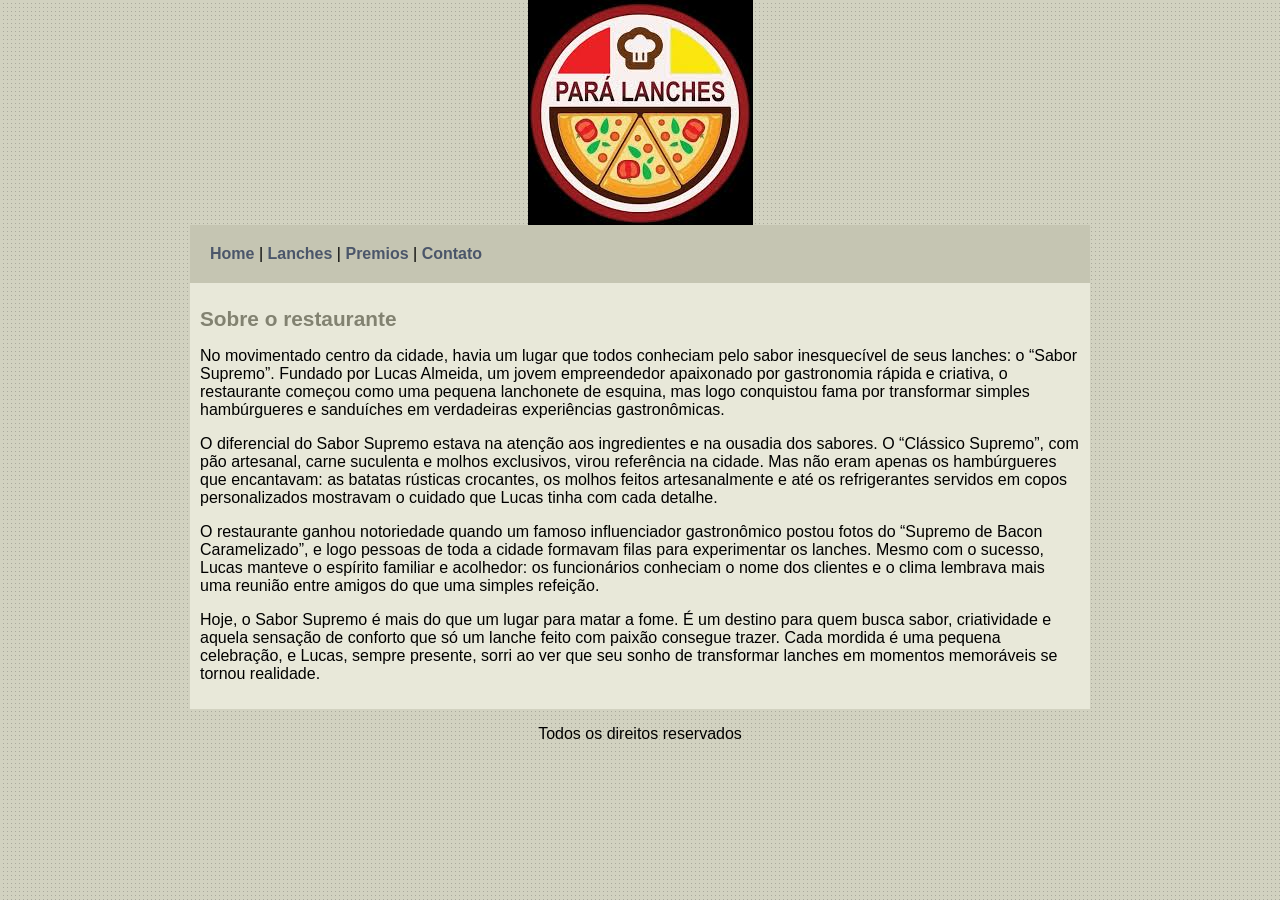
<file: index.html>
<!DOCTYPE html>
<html lang="en">

<head>
    <meta charset="UTF-8">
    <meta name="viewport" content="width=device-width, initial-scale=1.0">
    <title>Para lanches</title>
    <link rel="stylesheet" href="estilo.css">
</head>

<body>
    <div id="principal">

        <img src="img/logopara.jpg" alt="">

        <div id="menu">
            <a href="index.html">Home</a> |
            <a href="Lanches.html">Lanches</a> |
            <a href="Premios.html">Premios</a> |
            <a href="contato.html">Contato</a>
        </div>

        <div id="conteudo">

            <h1>Sobre o restaurante</h1>
            <p>
                No movimentado centro da cidade, havia um lugar que todos conheciam pelo sabor inesquecível de seus
                lanches: o “Sabor Supremo”. Fundado por Lucas Almeida, um jovem empreendedor apaixonado por gastronomia
                rápida e criativa, o restaurante começou como uma pequena lanchonete de esquina, mas logo conquistou
                fama por transformar simples hambúrgueres e sanduíches em verdadeiras experiências gastronômicas.
            </p>
            <p>
                O diferencial do Sabor Supremo estava na atenção aos ingredientes e na ousadia dos sabores. O “Clássico
                Supremo”, com pão artesanal, carne suculenta e molhos exclusivos, virou referência na cidade. Mas não
                eram apenas os hambúrgueres que encantavam: as batatas rústicas crocantes, os molhos feitos
                artesanalmente e até os refrigerantes servidos em copos personalizados mostravam o cuidado que Lucas
                tinha com cada detalhe.
            </p>
            <p>
                O restaurante ganhou notoriedade quando um famoso influenciador gastronômico postou fotos do “Supremo de
                Bacon Caramelizado”, e logo pessoas de toda a cidade formavam filas para experimentar os lanches. Mesmo
                com o sucesso, Lucas manteve o espírito familiar e acolhedor: os funcionários conheciam o nome dos
                clientes e o clima lembrava mais uma reunião entre amigos do que uma simples refeição.
            </p>
            <p>
                Hoje, o Sabor Supremo é mais do que um lugar para matar a fome. É um destino para quem busca sabor,
                criatividade e aquela sensação de conforto que só um lanche feito com paixão consegue trazer. Cada
                mordida é uma pequena celebração, e Lucas, sempre presente, sorri ao ver que seu sonho de transformar
                lanches em momentos memoráveis se tornou realidade.
            </p>
        </div> <!--div conteudo-->

        <div id="rodape">
            <p>Todos os direitos reservados</p>

        </div>
    </div> <!--div principal-->
</body>

</html>
</file>
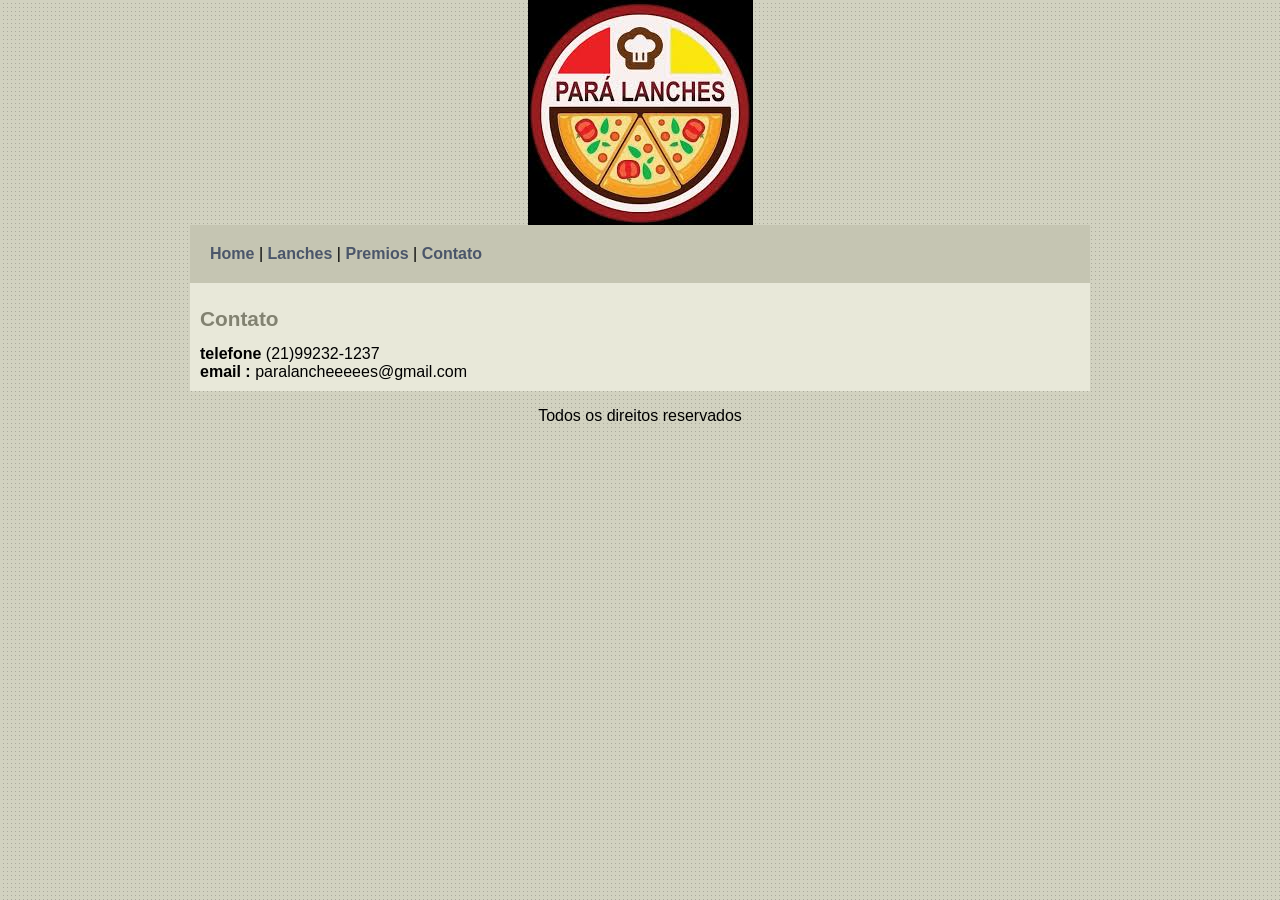
<file: contato.html>
<!DOCTYPE html>
<html lang="en">

<head>
    <meta charset="UTF-8">
    <meta name="viewport" content="width=device-width, initial-scale=1.0">
    <title>Para lanches</title>
    <link rel="stylesheet" href="estilo.css">
</head>

<body>
    <div id="principal">

        <img src="img/logopara.jpg" alt="">

        <div id="menu">
            <a href="index.html">Home</a> |
            <a href="Lanches.html">Lanches</a> |
            <a href="Premios.html">Premios</a> |
            <a href="contato.html">Contato</a>
        </div>

        <div id="conteudo">

            <h1>Contato</h1>

            <div>
                <strong> telefone </strong>(21)99232-1237 <br>
                <strong> email :</strong> paralancheeeees@gmail.com
            </div>
        </div> <!--div conteudo-->

        <div id="rodape">
            <p>Todos os direitos reservados</p>

        </div>
    </div> <!--div principal-->
</body>

</html>
</file>
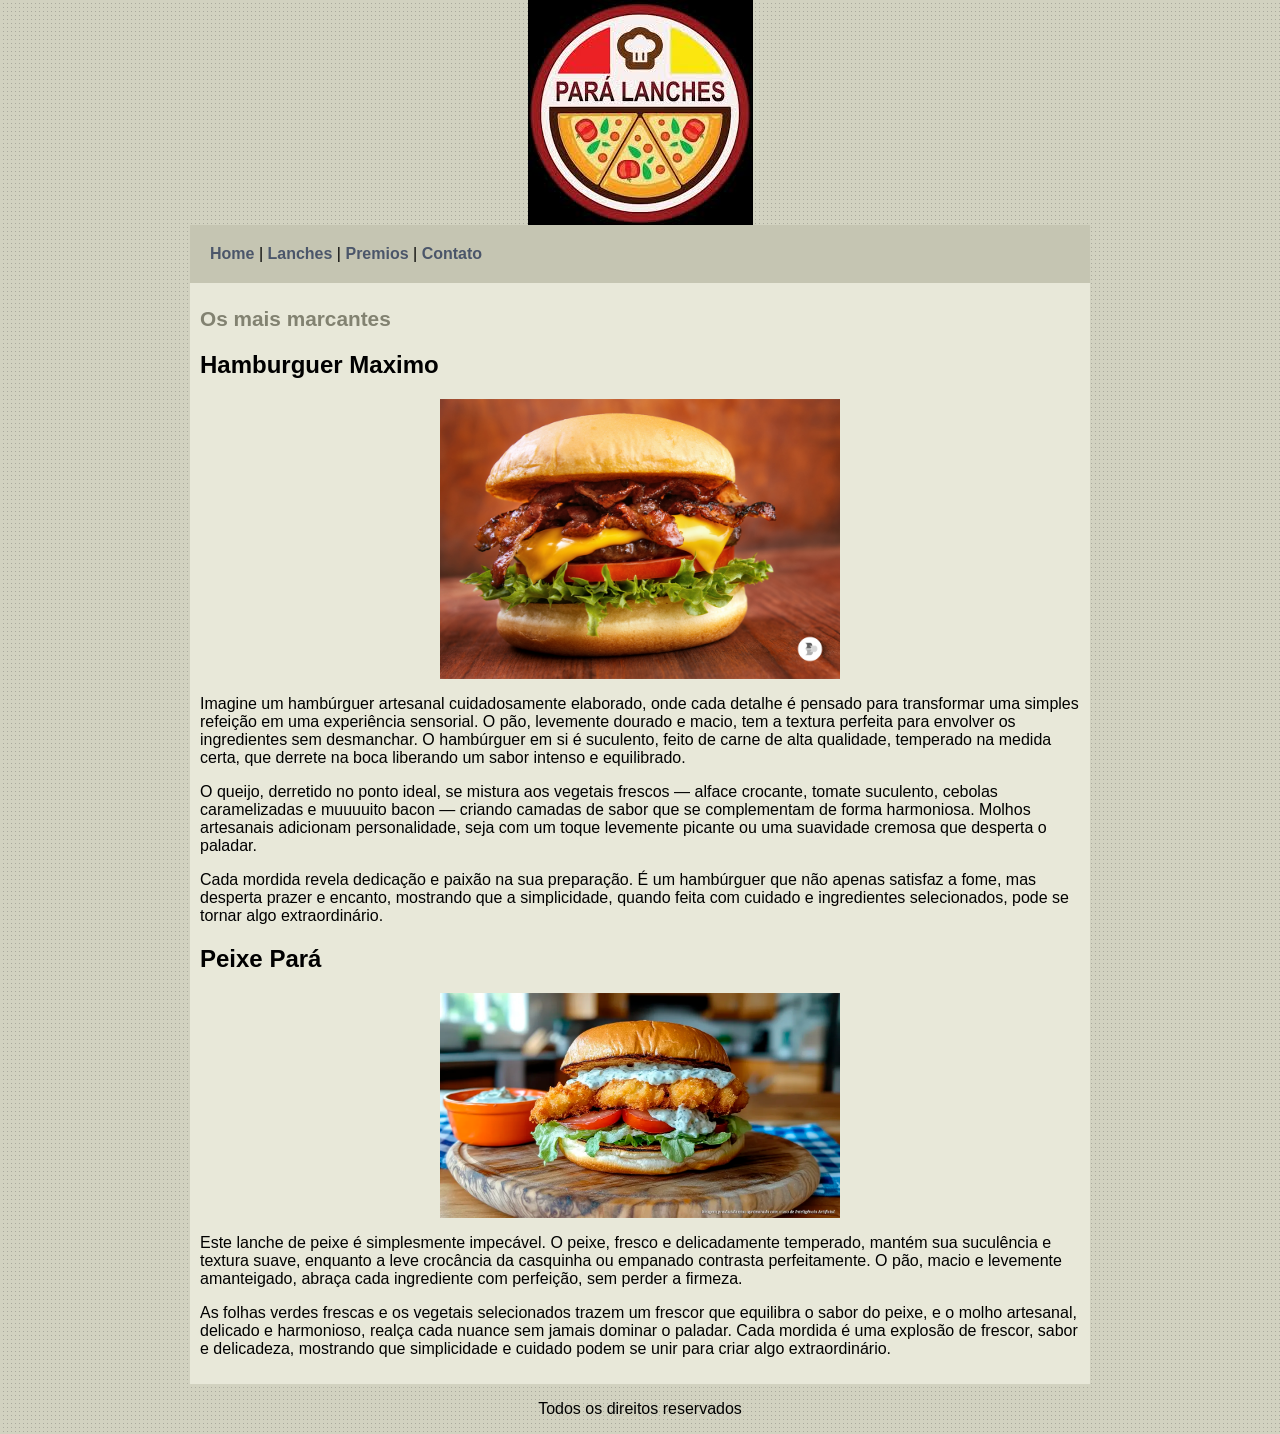
<file: Lanches.html>
<!DOCTYPE html>
<html lang="en">

<head>
    <meta charset="UTF-8">
    <meta name="viewport" content="width=device-width, initial-scale=1.0">
    <title>Para lanches</title>
    <link rel="stylesheet" href="estilo.css">
</head>

<body>
    <div id="principal">

        <img src="img/logopara.jpg" alt="">
        <div id="menu">
            <a href="index.html">Home</a> |
            <a href="Lanches.html">Lanches</a> |
            <a href="Premios.html">Premios</a> |
            <a href="contato.html">Contato</a>
        </div>
        <div id="conteudo">

            <h1>Os mais marcantes</h1>

            <h2>Hamburguer Maximo</h2>

            <img src="img/hamburguer-artesanal.jpg" alt="" width="400px">
            <p>
                Imagine um hambúrguer artesanal cuidadosamente elaborado, onde cada detalhe é pensado para transformar
                uma simples refeição em uma experiência sensorial. O pão, levemente dourado e macio, tem a textura
                perfeita para envolver os ingredientes sem desmanchar. O hambúrguer em si é suculento, feito de carne de
                alta qualidade, temperado na medida certa, que derrete na boca liberando um sabor intenso e equilibrado.
            </p>
            <p>
                O queijo, derretido no ponto ideal, se mistura aos vegetais frescos — alface crocante, tomate suculento,
                cebolas caramelizadas e muuuuito bacon — criando camadas de sabor que se complementam de forma
                harmoniosa. Molhos
                artesanais adicionam personalidade, seja com um toque levemente picante ou uma suavidade cremosa que
                desperta o paladar.
            </p>
            <p>
                Cada mordida revela dedicação e paixão na sua preparação. É um hambúrguer que não apenas satisfaz a
                fome, mas desperta prazer e encanto, mostrando que a simplicidade, quando feita com cuidado e
                ingredientes selecionados, pode se tornar algo extraordinário.
            </p>

            <h2> Peixe Pará</h2>
            <img src="img/hamburguerpeixe.webp" alt="" width="400px">
            <p>
                Este lanche de peixe é simplesmente impecável. O peixe, fresco e delicadamente temperado, mantém sua
                suculência e textura suave, enquanto a leve crocância da casquinha ou empanado contrasta perfeitamente.
                O pão, macio e levemente amanteigado, abraça cada ingrediente com perfeição, sem perder a firmeza.
            </p>
            <p>
                As folhas verdes frescas e os vegetais selecionados trazem um frescor que equilibra o sabor do peixe, e
                o molho artesanal, delicado e harmonioso, realça cada nuance sem jamais dominar o paladar. Cada mordida
                é uma explosão de frescor, sabor e delicadeza, mostrando que simplicidade e cuidado podem se unir para
                criar algo extraordinário.
            </p>

        </div> <!--div conteudo-->

        <div id="rodape">
            <p>Todos os direitos reservados</p>

        </div>
    </div> <!--div principal-->
</body>

</html>
</file>
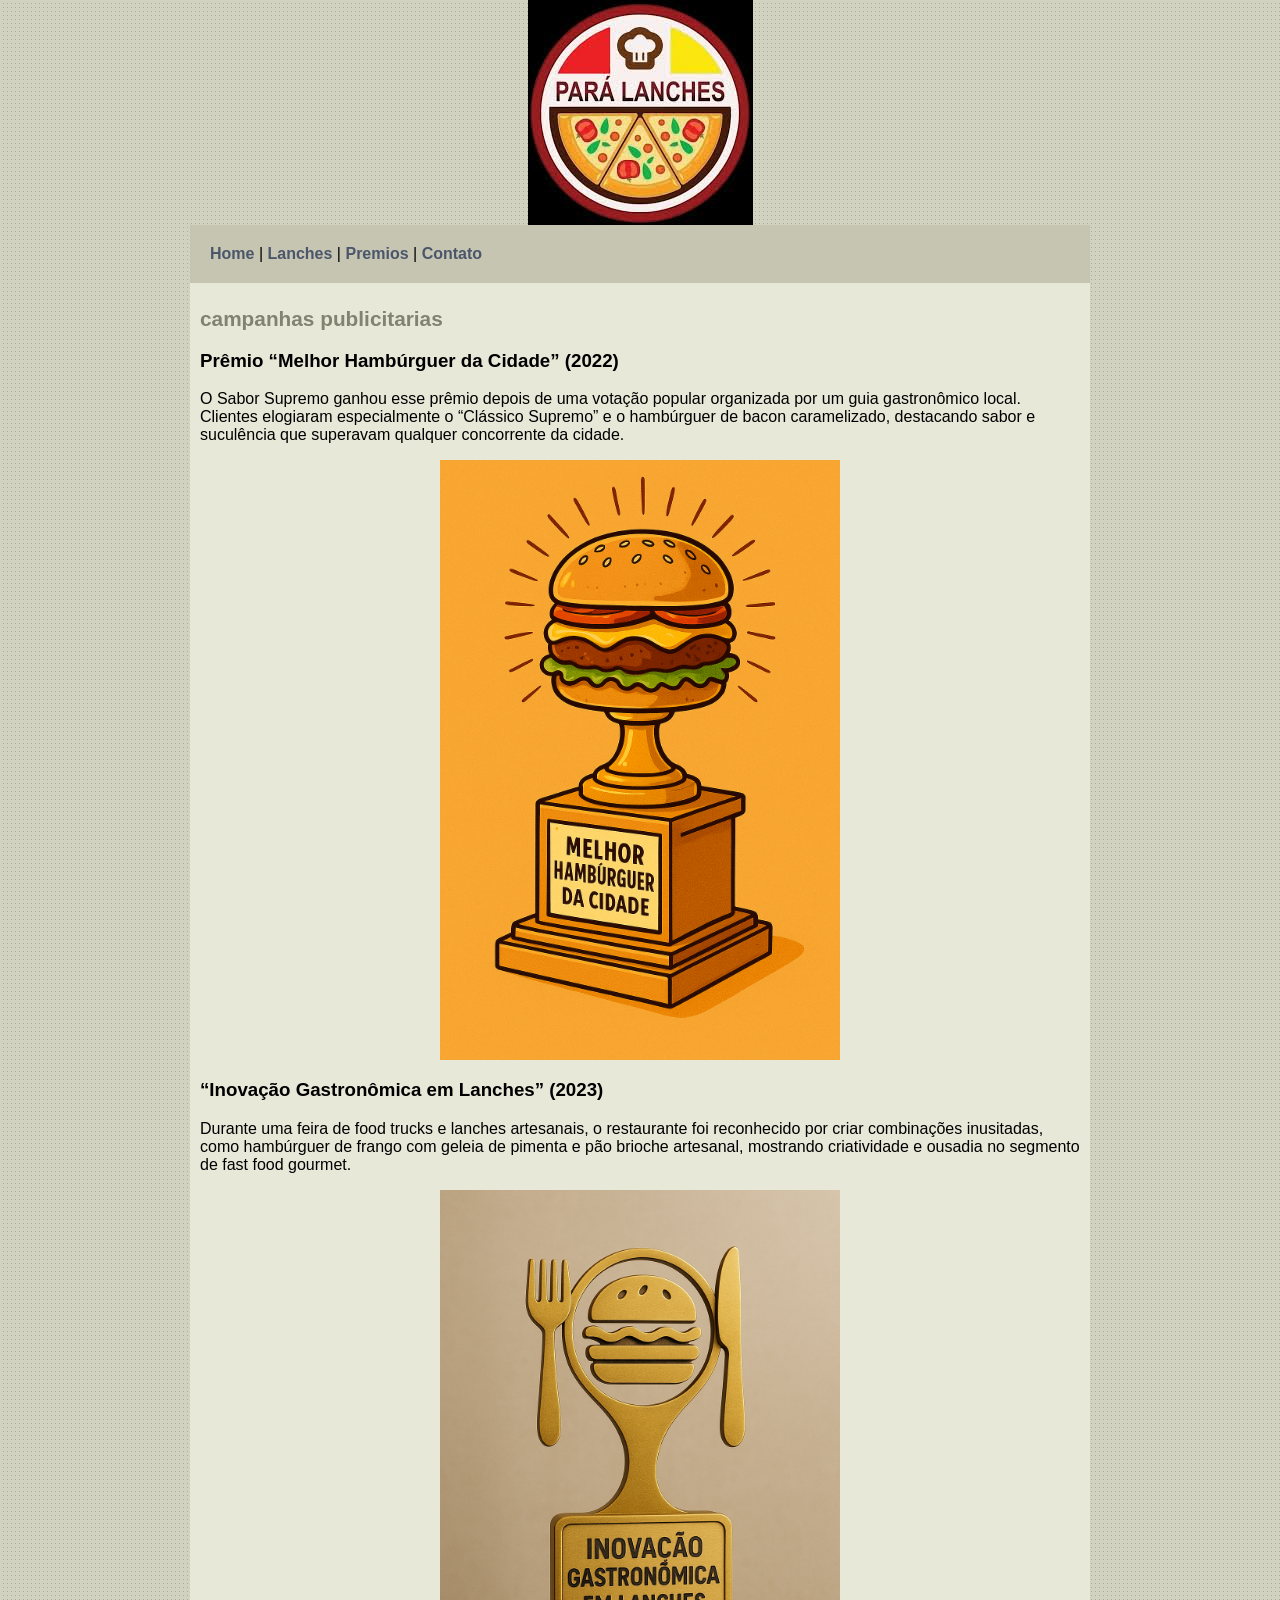
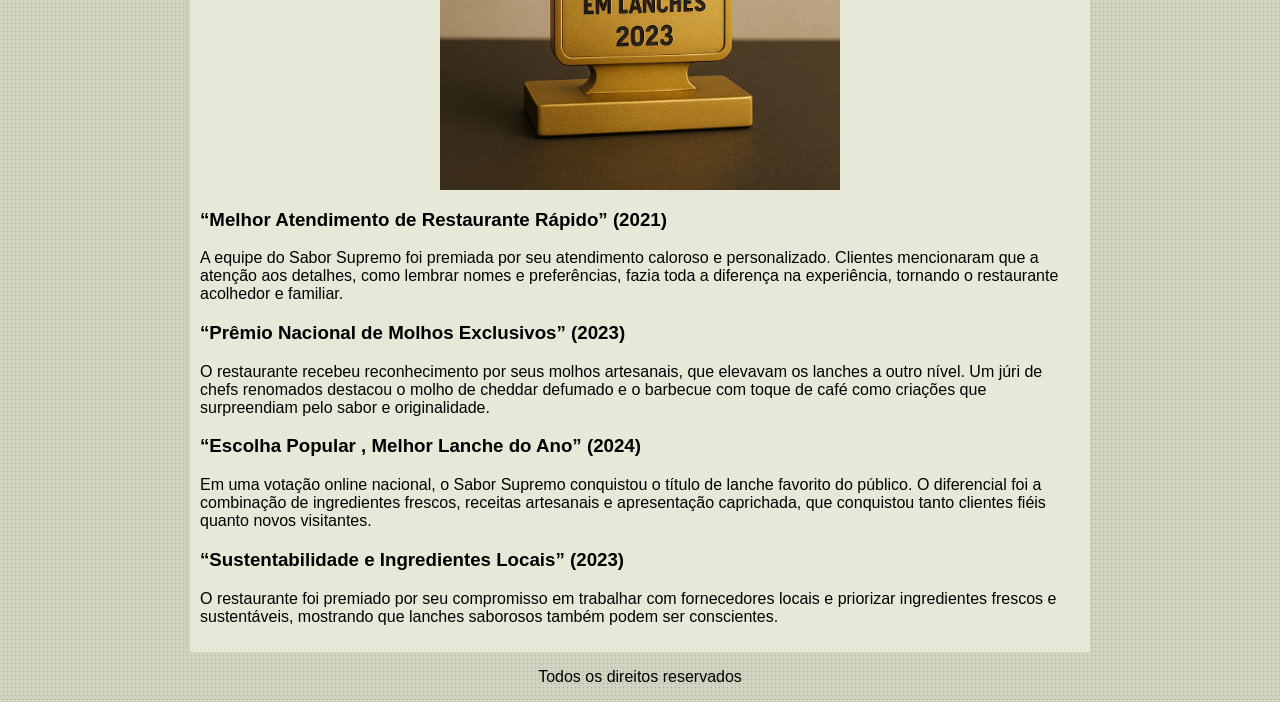
<file: Premios.html>
<!DOCTYPE html>
<html lang="en">

<head>
    <meta charset="UTF-8">
    <meta name="viewport" content="width=device-width, initial-scale=1.0">
    <title>Para lanches</title>
    <link rel="stylesheet" href="estilo.css">
</head>

<body>
    <div id="principal">

        <img src="img/logopara.jpg" alt="">

        <div id="menu">
            <a href="index.html">Home</a> |
            <a href="Lanches.html">Lanches</a> |
            <a href="Premios.html">Premios</a> |
            <a href="contato.html">Contato</a>
        </div>

        <div id="conteudo">

            <h1>campanhas publicitarias</h1>
            <h3>
                Prêmio “Melhor Hambúrguer da Cidade” (2022)
            </h3>
            <p>O Sabor Supremo ganhou esse prêmio depois de uma votação popular organizada por um guia gastronômico
                local. Clientes elogiaram especialmente o “Clássico Supremo” e o hambúrguer de bacon caramelizado,
                destacando sabor e suculência que superavam qualquer concorrente da cidade.</p>

                <img src="img/trof1.png" alt="" width="400px">

            <h3>“Inovação Gastronômica em Lanches” (2023)</h3>
            <p>
                Durante uma feira de food trucks e lanches artesanais, o restaurante foi reconhecido por criar
                combinações inusitadas, como hambúrguer de frango com geleia de pimenta e pão brioche artesanal,
                mostrando criatividade e ousadia no segmento de fast food gourmet.
            </p>
            <img src="img/premio2.png" alt="" width="400px">

            <h3>“Melhor Atendimento de Restaurante Rápido” (2021)</h3>
            <p>A equipe do Sabor Supremo foi premiada por seu atendimento caloroso e personalizado. Clientes mencionaram
                que a atenção aos detalhes, como lembrar nomes e preferências, fazia toda a diferença na experiência,
                tornando o restaurante acolhedor e familiar.</p>

            <h3>“Prêmio Nacional de Molhos Exclusivos” (2023)</h3>
            <p>O restaurante recebeu reconhecimento por seus molhos artesanais, que elevavam os lanches a outro nível.
                Um júri de chefs renomados destacou o molho de cheddar defumado e o barbecue com toque de café como
                criações que surpreendiam pelo sabor e originalidade.</p>

            <h3>“Escolha Popular , Melhor Lanche do Ano” (2024)</h3>
            <p>Em uma votação online nacional, o Sabor Supremo conquistou o título de lanche favorito do público. O
                diferencial foi a combinação de ingredientes frescos, receitas artesanais e apresentação caprichada, que
                conquistou tanto clientes fiéis quanto novos visitantes.</p>

            <h3>“Sustentabilidade e Ingredientes Locais” (2023)</h3>
            <p>O restaurante foi premiado por seu compromisso em trabalhar com fornecedores locais e priorizar
                ingredientes frescos e sustentáveis, mostrando que lanches saborosos também podem ser conscientes.</p>

        </div> <!--div conteudo-->

        <div id="rodape">
            <p>Todos os direitos reservados</p>

        </div>
    </div> <!--div principal-->
</body>

</html>
</file>
<file: estilo.css>
/*  
    menu : #c5c5b2
    conteduo: #e8e8d9
    link : #4b566a
    h1: #828271
*/

body {

    background: #d2d2c1 url('img/fundo.png');
    font-family: 'Lucida Sans', 'Lucida Sans Regular', 'Lucida Grande', 'Lucida Sans Unicode', Geneva, Verdana, sans-serif;
     margin: 0;

}

#principal {
    width: 900px;
    margin: 0 auto;

}
#principal img {
    display: block;
    margin: 0 auto ;
}

#menu {
    background-color: #c5c5b2;
    padding: 20px;
}

#conteudo {
    background-color: #e8e8d9;
    padding: 10px;

}

#rodape {
    text-align: center;

}

a {
    color: #4b566a;
    text-decoration: none;
    font-weight: bold;
}

h1 {
    color: #828271;
    font-size: 1.3em;
}
</file>
